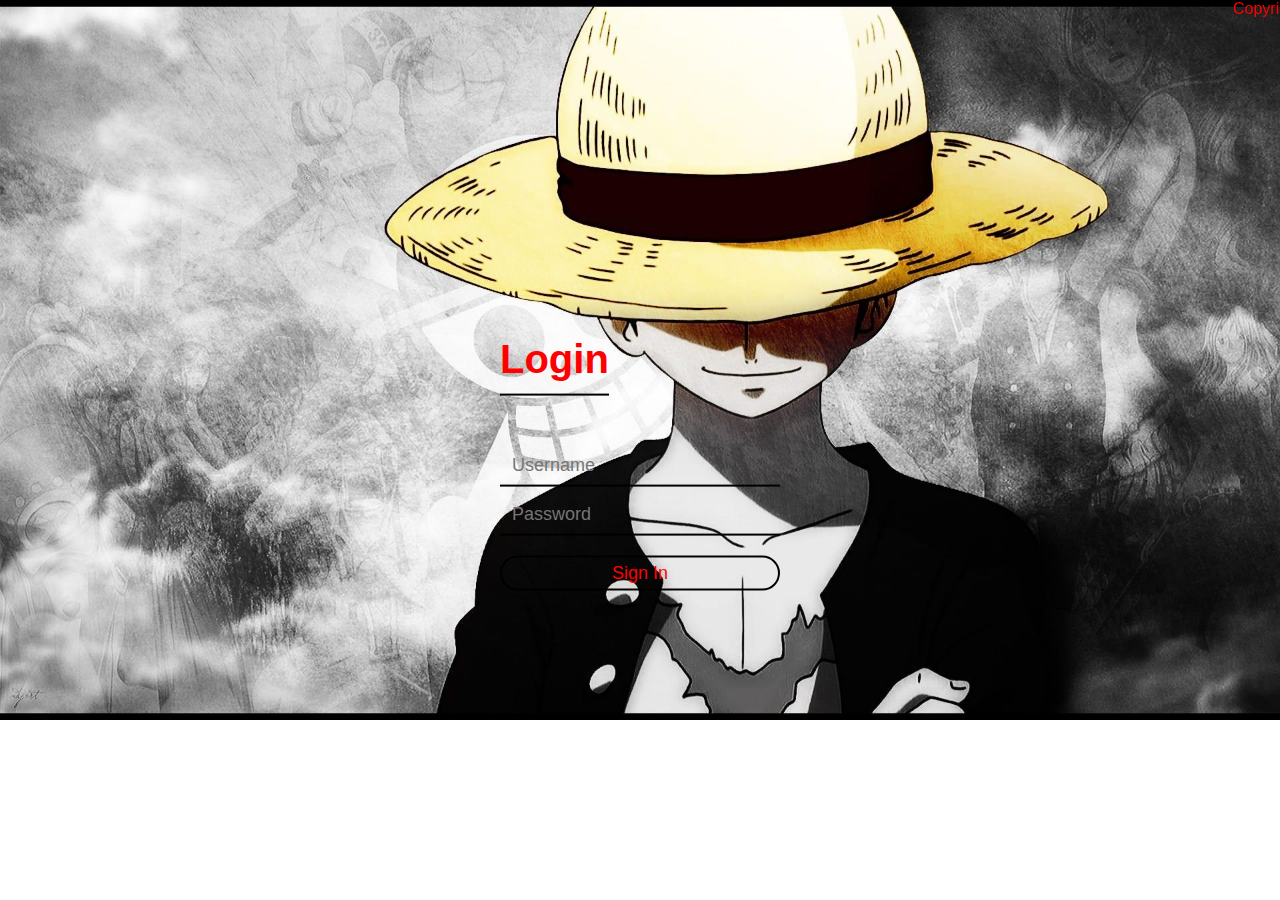
<file: login2/index.html>
<!DOCTYPE html>
<html>
<head>
	<title> FORM LOGIN</title>
	<link rel="stylesheet" type="text/css" href="style.css">
<body>
</head>
		<div class="login-box">
			<h1>Login</h1>
			<div class="textbox">
				<i class="fas fa-user"></i>
				<input type="text" name="" placeholder="Username">
			</div>
			<div class="textbox">
				<i class="fas fa-lock"></i>
				<input type="password" name="" placeholder="Password">
			</div>
			<input type="button" class="btn" value="Sign In">
		</div>
		<div class="footer">
			<marquee>Copyright. 2020 By Ade Ryandanu </marquee>
		</div>
</body>
</html>
</file>
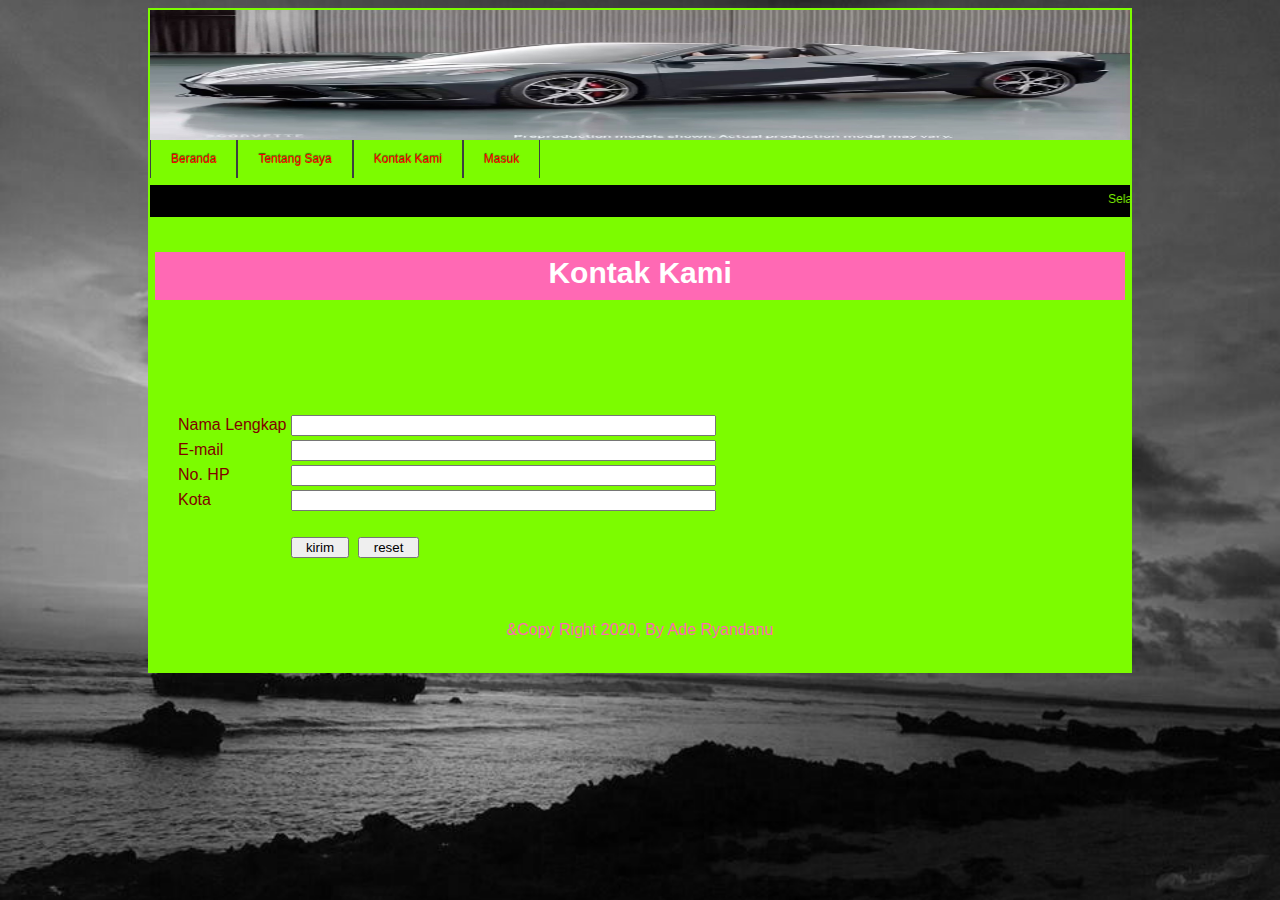
<file: web3/kontak.html>
<html>
<head>
	<title>WEB 3</title>
	<link rel="stylesheet" type="text/css"
	media="all" href="style.css">
</head>
<body>
	<div id="layout">
		<div id="header">
		<img src="image/header.jpg" class="header">
		</div>
		<div id="menu">
			<ul>
				<li><a href="index.html">Beranda</a></li>
				<li><a href="profil.html">Tentang Saya</a></li>
				<li><a href="kontak.html">Kontak Kami</a></li>
				<li><a href="login.html">Masuk</a></li>
			</ul>
			</div>
		<div id="runningtext">
		<marquee behavior="scroll" scrollamount="3" onmouseover="this.stop();" onmouseout="this.start();" direction="left">
			Selamat Datang di Website Saya
		</marquee>
		</div>
		<div id="kontak">
			<div class="kontak">
			<h2> Kontak Kami </h2><br>
				<form action="kontakproses.php" method="post">
				<table class="tablekontak">
					<pre>
				<tr>
					<td class="kolom1"> Nama Lengkap </td>
					<td class="kolom2"> <INPUT TYPE="text" NAME=nama size="50"> </td>
				</tr>
				<tr>
					<td> E-mail </td>
					<td> <INPUT TYPE="text" NAME="email" size="50"> </td>
				</tr>
				<tr>
					<td> No. HP </td>
					<td> <INPUT TYPE="text" NAME="nohp" size="50"> </td>
				</tr>
				<tr>
					<td> Kota </td>
					<td> <INPUT TYPE="text" NAME="kota" size="50"> </td>
				
				</tr>
				<tr>
					<td>&nbsp;</td>
					<td>&nbsp;</td>
				</tr>	
				
				<tr>
					<td>&nbsp;</td>
					<td><INPUT TYPE=submit NAME=kirim value=&nbsp;&nbsp;kirim&nbsp;&nbsp;>&nbsp;&nbsp;<INPUT TYPE=Reset Name=reset Value=&nbsp;&nbsp;reset&nbsp;&nbsp;> </td>
				</tr>
				</pre>
			</table>
			</form>
			</div>
		</div>
		<div id="footer"> &Copy Right 2020, By Ade Ryandanu </div>
	</div>
</body>
</html>
</file>
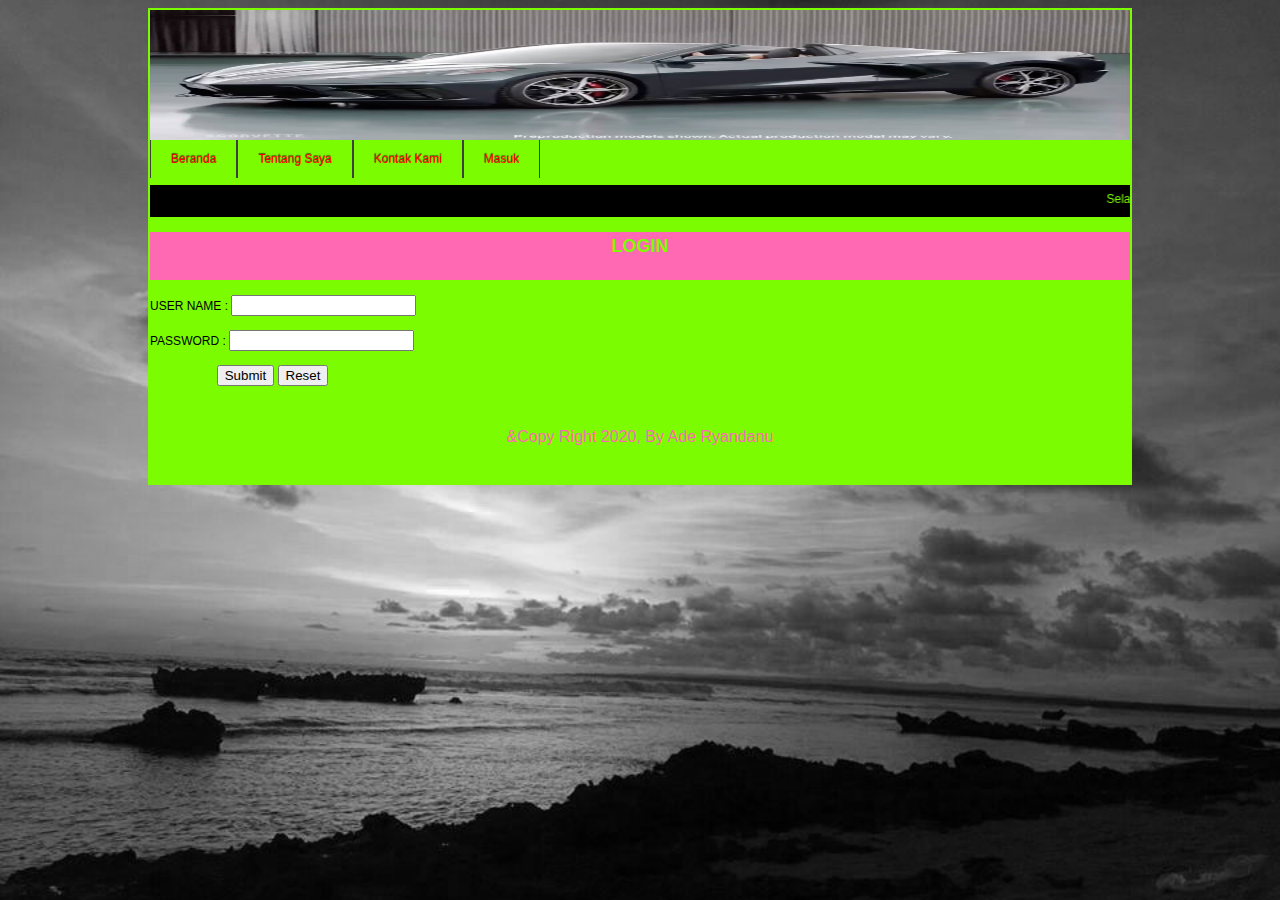
<file: web3/login.html>
<html>
<head>
	<title>WEB 3</title>
	<link rel="stylesheet" type="text/css"
	media="all" href="style.css">
</head>
<body>
	<div id="layout">
		<div id="header">
		<img src="image/header.jpg" class="header">
		</div>
		<div id="menu">
			<ul>
				<li><a href="index.html">Beranda</a></li>
				<li><a href="profil.html">Tentang Saya</a></li>
				<li><a href="kontak.html">Kontak Kami</a></li>
				<li><a href="login.html">Masuk</a></li>
			</ul>
			</div>
		<div id="runningtext">
		<marquee behavior="scroll" scrollamount="3" onmouseover="this.stop();" onmouseout="this.start();" direction="left">
			Selamat Datang di Website Saya
		</marquee>
		</div>
		<div id="login">
			<div class="login">
				<form action="loginproses.php" method="post">
				<h2 >LOGIN</h2>
				USER NAME : 
				<input type="text" name="user"> <br><br>	
				PASSWORD :  
				<input type="password" name="pass"> <br> <br>	
				&nbsp;&nbsp;&nbsp;&nbsp;&nbsp;&nbsp;&nbsp;&nbsp;&nbsp;&nbsp;&nbsp;&nbsp;&nbsp;&nbsp;&nbsp;&nbsp;&nbsp;&nbsp;&nbsp;&nbsp;<input type="submit" name="kirim"> <input type="reset"></a>
				 </div>
				 <div id="footer"> &Copy Right 2020, By Ade Ryandanu </div>
				</form>
	</div>
</body>
</html>
</file>
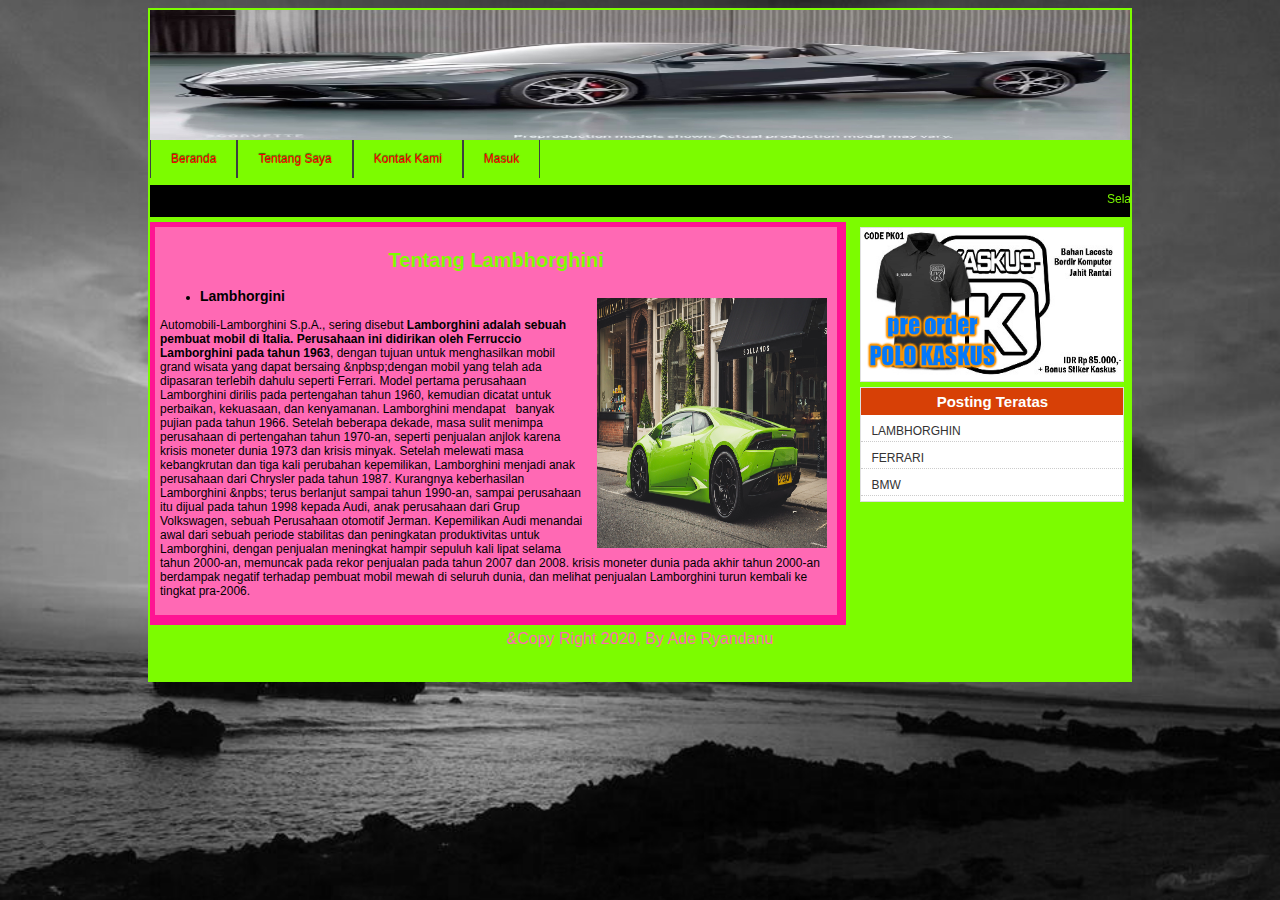
<file: web3/posting1.html>
<!DOCTYPE html>
<html>
<head>
	<title>WEB 3</title>
	<link rel="stylesheet" type="text/css"
	media="all" href="style.css">
</head>
<body>
</head>
<body>
	<div id="layout">
		<div id="header">
		<img src="image/header.jpg" class="header">
		</div>
		<div id="menu">
			<ul>
				<li><a href="index.html">Beranda</a></li>
				<li><a href="profil.html">Tentang Saya</a></li>
				<li><a href="kontak.html">Kontak Kami</a></li>
				<li><a href="login.html">Masuk</a></li>
			</ul>
			</div>
				<div id="runningtext">
		<marquee behavior="scroll" scrollamount="3" onmouseover="this.stop();" onmouseout="this.start();" direction="left">
			Selamat Datang di Website Saya Copy Right By Ade Ryandanu. 2020
		</marquee>
		</div>
		<div id="sidebar">
			<div class="widged">
				<img src="image/iklan.gif" class="gambariklan">
			</div>
			<div class="widged">

				<h1 class="judulwidged">Posting Teratas</h1>
				<ul>
					<li> <a href="posting1.html">LAMBHORGHIN</a> </li>
			<li> <a href="posting2.html">FERRARI</a> </li>
			<li> <a href="https://islamislogic.wordpress.com/kumpulan-hadits-shahih/40-hadits-tentang-pemimpin-dan-penjelasanya/" target="blank">BMW</a> </li>
				</ul>
			</div>
		</div>
		<div id="isi">
			<div class="isipostingall">
				<h2>Tentang Lambhorghini</h2>
				<img src="image/lamborgini.jpg" class="gambarposting1">
				<ul>
					<li> <h3>Lambhorgini</h3>
						
					</li>
				</ul>
				<p>Automobili-Lamborghini S.p.A., sering disebut <strong>Lamborghini adalah sebuah pembuat mobil di Italia. Perusahaan ini didirikan oleh Ferruccio Lamborghini pada tahun 1963</strong>, dengan tujuan untuk menghasilkan mobil grand wisata yang dapat bersaing &npbsp;dengan mobil yang telah ada dipasaran terlebih dahulu seperti Ferrari.

Model pertama perusahaan Lamborghini dirilis pada pertengahan tahun 1960, kemudian dicatat untuk perbaikan, kekuasaan, dan kenyamanan. Lamborghini mendapat  &nbsp; banyak pujian pada tahun 1966. Setelah beberapa dekade, masa sulit menimpa perusahaan di pertengahan tahun 1970-an, seperti penjualan anjlok karena krisis moneter dunia 1973 dan krisis minyak. Setelah melewati masa kebangkrutan dan tiga kali perubahan kepemilikan, Lamborghini menjadi anak perusahaan dari Chrysler pada tahun 1987. Kurangnya keberhasilan Lamborghini &npbs; terus berlanjut sampai tahun 1990-an, sampai perusahaan itu dijual pada tahun 1998 kepada Audi, anak perusahaan dari Grup Volkswagen, sebuah Perusahaan otomotif Jerman. Kepemilikan Audi menandai awal dari sebuah periode stabilitas dan peningkatan produktivitas untuk Lamborghini, dengan penjualan meningkat hampir sepuluh kali lipat selama tahun 2000-an, memuncak pada rekor penjualan pada tahun 2007 dan 2008. krisis moneter dunia pada akhir tahun 2000-an berdampak negatif terhadap pembuat mobil mewah di seluruh dunia, dan melihat penjualan Lamborghini turun kembali ke tingkat pra-2006.</p>
</div>
		</div>
		<div id="footer"> &Copy Right 2020, By Ade Ryandanu </div>
	</div>
</body>
</html>
</file>
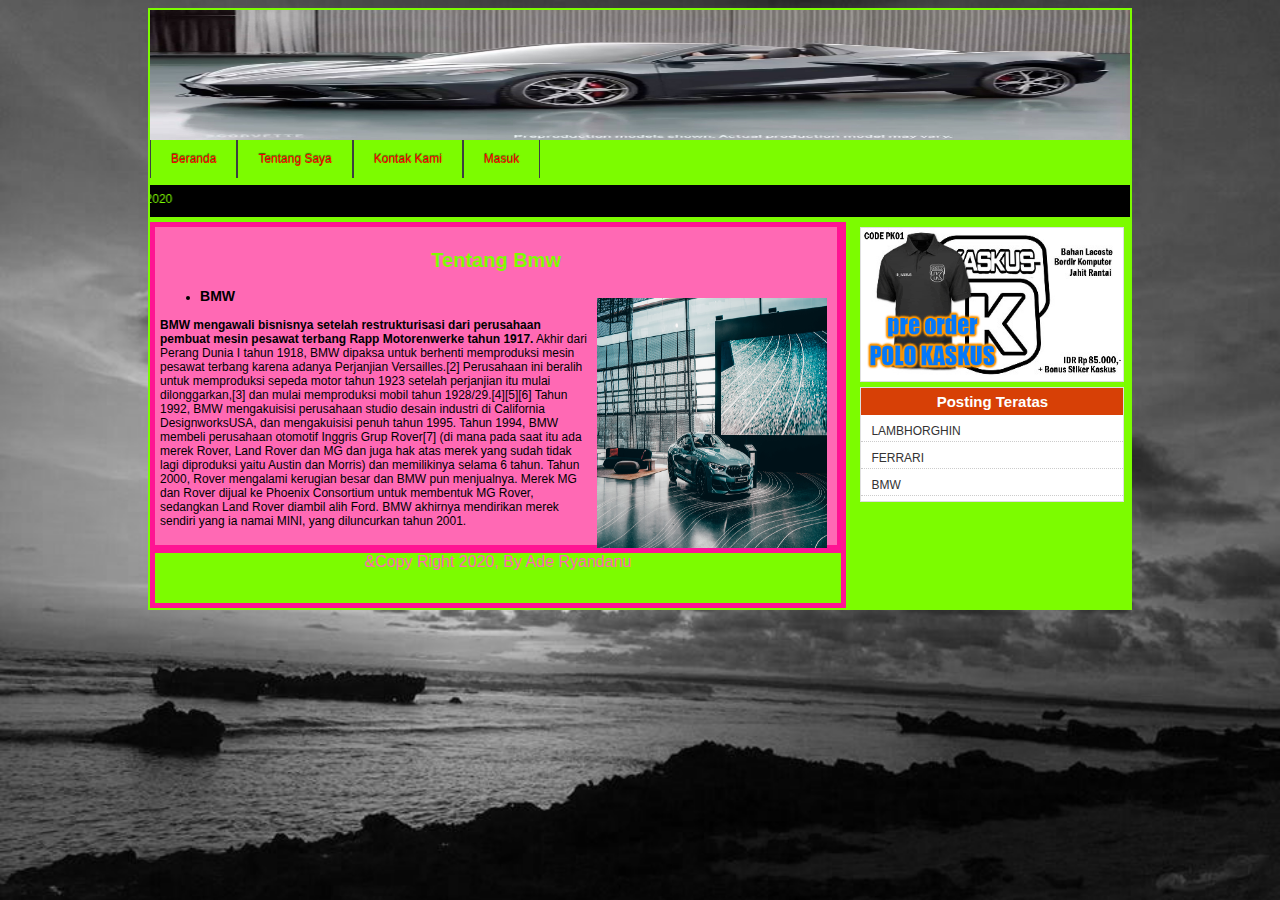
<file: web3/posting3.html>
<!DOCTYPE html>
<html>
<head>
	<title>WEB 3</title>
	<link rel="stylesheet" type="text/css"
	media="all" href="style.css">
</head>
<body>
</head>
<body>
	<div id="layout">
		<div id="header">
		<img src="image/header.jpg" class="header">
		</div>
		<div id="menu">
			<ul>
				<li><a href="index.html">Beranda</a></li>
				<li><a href="profil.html">Tentang Saya</a></li>
				<li><a href="kontak.html">Kontak Kami</a></li>
				<li><a href="login.html">Masuk</a></li>
			</ul>
			</div>
				<div id="runningtext">
		<marquee behavior="scroll" scrollamount="3" onmouseover="this.stop();" onmouseout="this.start();" direction="right">
			Selamat Datang di Website Saya Copy Right By Ade Ryandanu. 2020
		</marquee>
		</div>
		<div id="sidebar">
			<div class="widged">
				<img src="image/iklan.gif" class="gambariklan">
			</div>
			<div class="widged">

				<h1 class="judulwidged">Posting Teratas</h1>
				<ul>
					<li> <a href="posting1.html">LAMBHORGHIN</a> </li>
			<li> <a href="posting2.html">FERRARI</a> </li>
			<li> <a href="posting3.html">BMW</a> </li>
				</ul>
			</div>
		</div>
		<div id="isi">
			<div class="isipostingall">
				<h2>Tentang Bmw</h2>
				<img src="image/bmw.jpg" class="gambarposting1">
				<ul>
					<li> <h3>BMW</h3>
						
					</li>
				</ul>
				<p><strong>BMW mengawali bisnisnya setelah restrukturisasi dari perusahaan pembuat mesin pesawat terbang Rapp Motorenwerke tahun 1917.</strong> Akhir dari Perang Dunia I tahun 1918, BMW dipaksa untuk berhenti memproduksi mesin pesawat terbang karena adanya Perjanjian Versailles.[2] Perusahaan ini beralih untuk memproduksi sepeda motor tahun 1923 setelah perjanjian itu mulai dilonggarkan,[3] dan mulai memproduksi mobil tahun 1928/29.[4][5][6]

Tahun 1992, BMW mengakuisisi perusahaan studio desain industri di California DesignworksUSA, dan mengakuisisi penuh tahun 1995. Tahun 1994, BMW membeli perusahaan otomotif Inggris Grup Rover[7] (di mana pada saat itu ada merek Rover, Land Rover dan MG dan juga hak atas merek yang sudah tidak lagi diproduksi yaitu Austin dan Morris) dan memilikinya selama 6 tahun. Tahun 2000, Rover mengalami kerugian besar dan BMW pun menjualnya. Merek MG dan Rover dijual ke Phoenix Consortium untuk membentuk MG Rover, sedangkan Land Rover diambil alih Ford. BMW akhirnya mendirikan merek sendiri yang ia namai MINI, yang diluncurkan tahun 2001.</p>
		</div>
			<div id="footer"> &Copy Right 2020, By Ade Ryandanu </div>
	</div>
</body>
</html>
</file>
<file: login2/style.css>
body {
	margin: 0;
	padding: 0;
	background-image: url(img/luffy.jpg);
	background-repeat: no-repeat;
	background-size: cover;
	font-family: sans-serif;
}
.login-box {
	width: 280px;
	position: absolute;
	top: 50%;
	left: 50%;
	transform: translate(-50%, -50%);
	color: red;
}
.login-box h1 {
	float: left;
	font-size: 40px;
	border-bottom: 2px solid black;
	margin-bottom: 50px;
	padding: 12px 0;
}
.textbox {
	width: 100%;
	overflow: hidden;
	font-size: 20px;
	padding: 8px 0;
	margin: 8px 0;
	border-bottom: 2px solid black;
}
.textbox i {
	width: 26px;
	float: left;
	text-align: center;
}
.textbox input {
	border: none;
	outline: none;
	background: none;
	color: red;
	font-size: 18px;
	width: 80%;
	float: left;
	margin: 0 10px;
}
.btn {
	width: 100%;
	background: none;
	border: 2px solid black;
	color: red;
	padding: 5px;
	font-size: 18px;
	cursor: pointer;
	margin: 12px 0;
	transition: 0.5s;
	border-radius: 50px
	
}
.btn:hover {
	background-color: black;
	font-weight: bold;
	border-radius: 50px;

}
.footer {
	background-color: none;
	color: red;
	cursor: no-drop;
}
</file>
<file: web3/style.css>
/* pengaturan body*/
body {
	background-image    : url(image/bg.jpg) ;
	text-align			: center;
	font-family			: Verdana, Tahoma, Helvetica;
	font-size			: 12px;
	background-size: cover; 
}



/* pengaturan layout utama */
#layout {
	background			: #7CFC00;
	width 				: 980px;
	margin				: auto;
	text-align 			: left;
	padding 			: 2px;
}
#header{
	width 				: 100%;
	height 				: 130px;
	background-color	: #02a2d8;
	position 			: relative;
}
.header {
	width				: 100%;
	height				: 130px;
}



/*pengaturan menu*/
#menu{
	width				: 100%;
	height				: 40px;
	background-color	: #7CFC00;
	position			: relative;
}
/*pengaturan menu*/
#menu ul {
	margin 				: 0;
	padding 			: 0;
	list-style 			: none;
}

#menu ul li {
	float 				: left;
}

#menu ul li a {
	float 				: left;
	color 				: #FF0000;
	padding 			: 12px 20px;
	text-decoration 	: none;
	background 			: #7CFC00;
	border-left 		: 1px solid #3C4042;
	border-right 		: 1px solid #3C4042;
	text-shadow 		: 0 -1px 1px rgba(0, 0, 0, 0.6);
}
#menu ul li a:hover {
	color 				: white;
	background 			: #3C4042;
}


/*pengaturan runingtext*/
#runningtext{
	width 				: 100%;
	height				: 25px;
	padding-top  		: 7px;
	margin				: 5px 0 5px 0;
	background-color 	: black;
	color				: #7CFC00;
	position			: relative;
}



/*pengaturan isi*/
#isi{
	padding 			: 5px;
	width				: 70%;
	height				: auto;
	background-color 	: #FF1493;
	position 			: relative;
	margin-top			: 5px;
}
/*pengaturan posting*/
.isiposting{
	background-color	: #FF69B4;
	width				: 98%;
	height				: 150px;
	margin-bottom		: 5px;
	padding				: 5px;
}
/*pengaturan gambar yang di halaman depan*/
.gambardepan{
	float				: left;
	height				: 140px;
	width 				: 150px;
	margin-right		: 5px;
	margin-top 			: 3px;
	padding 			: 1px;
	border 				: 1px solid #dddddd;
}
/*pengaturan heading2 "Judul" */
.isiposting h2 {
	font-size			: 20px;
	font-weight 		: bold;
	color 				: #ffffff;
	margin-top			: 4px;
	margin-bottom		: 3px;
}
/*pengaturan anchor atau link yang ada di isiposting */
.isiposting a{
	text-decoration		: none;
}
.isiposting a:hover{
	color				: yellow;
}


#sidebar{
	padding 			: 5px;
	width				: 27%;
	background-color	: #7CFC00;
	position 			: relative;
	float				: right;
	/*memberikan garis putus-putus*/
	border-style		: none;
	border-width		: none;
}
/*pengaturan widget sidebar*/
.widged{
	width				: 99%;
	background-bottom	: 5px;
	background 			: #ffffff;
	border-top 			: 1px solid #DFDFDF;
	border-bottom		: 1px solid #DFDFDF;
	border-right  		: 1px solid #DFDFDF;
	border-left			: 1px solid #DFDFDF;
	font-size			: 100%;
	margin 				: 0px 0px 5px 0px;
}
/*pengaturan ukuran iklan dg gambar pada widged*/
.gambariklan{
	width 				: 99%;
	height				: 150px;
}
/*pengaturan huruf judul widged*/
.judulwidged{
	background 			: #d74006;
	padding 			: 5px 10px 5px 10px;
	margin 				: 0px 0px 0px 0px;
	text-align			: center;
	color				: white;
	font-weight			: bold;
	font-size			: 15px;
	margin-bottom		: 5px;
}
.widged ul {
	margin 				: 0px 0px 0px 0px;
	padding 			: 0px 0px 0px 0px;
	list-style-type		: none;
}
.widged li {
	padding 			: 0px 0px 0px 0px; 		/*top right bottom left*/
	background-position	: left;
	background-repeat	: no-repeat;
	color				: #333333;
}
.widged li a {
	color 				: #333333;
	border-bottom		: 1px dotted #cccccc;
	text-decoration		: none;
	display  			: block;
	margin-bottom		: 5px;
	padding 			: 4px 5px 3px 10px;
}
.widged li a:hover {
	color 				: blue;
}

#footer{
	width 				: 100%;
	height				: 50px;
	margin-top			: 5px;
	padding-top			: 30;
	background-color	: #7CFC00;
	color				: #FF69B4;
	font-size			: 12pt;
	text-align			: center;
	position			: relative;
	clear				: both;
}


.isipostingall {
	background-color	: #FF69B4;
	width				: 98%;
	height				: auto;
	margin-bottom		: 5px;
	padding				: 5px;
}
.isipostingall h2{
	text-align			: center;
	color				: #7CFC00;
	font-size			: 20px;
	font-weight 		: bold;
}
.gambarposting1 {
	width				: 230px;
	height				: 250px;
	float				: right;
	margin				: 10px 5px 5px 10px;
}


.profil {
	width				: 200px;
	height				: 250px;
	display				: block;
	float				: right;
	padding-right		: 5px;
}
.profil h2{
	text-align			: center;
	color				: #7CFC00;
	font-size			: 20px;
	font-weight 		: bold;
}


#kontak {
	padding				: 5px;
	width				: 99%;
	height				: auto;
	background-color	: #7CFC00;
	position			: relative;
	margin				: auto;
	font-size			: 20px;
}
.kontak {
	background-color	: none;
	width				: 100%;
	height				: auto;
	margin-bottom		: 5px;
}
.kontak h2 {
	background-color	: #FF69B4;
	height				: 40px;
	color				: white;
	text-align			: center;
	padding-top			: 4px;
	padding-bottom 		: 4px;
}
.tablekontak {
	color				: maroon;
	padding-left		: 20px;	
}
.kolom1 {
	width				: 20%x;	
}
.kolom2 {
	width				: 80%;
}
#login {
	background-color	: none;
	width				: 100%;
	height				: auto;
	margin-bottom		: 5px;
}
.login h2 {
	background-color	: #FF69B4;
	height				: 40px;
	color				: #7CFC00;
	text-align			: center;
	padding-top			: 4px;
	padding-bottom 		: 4px;
}
</file>
